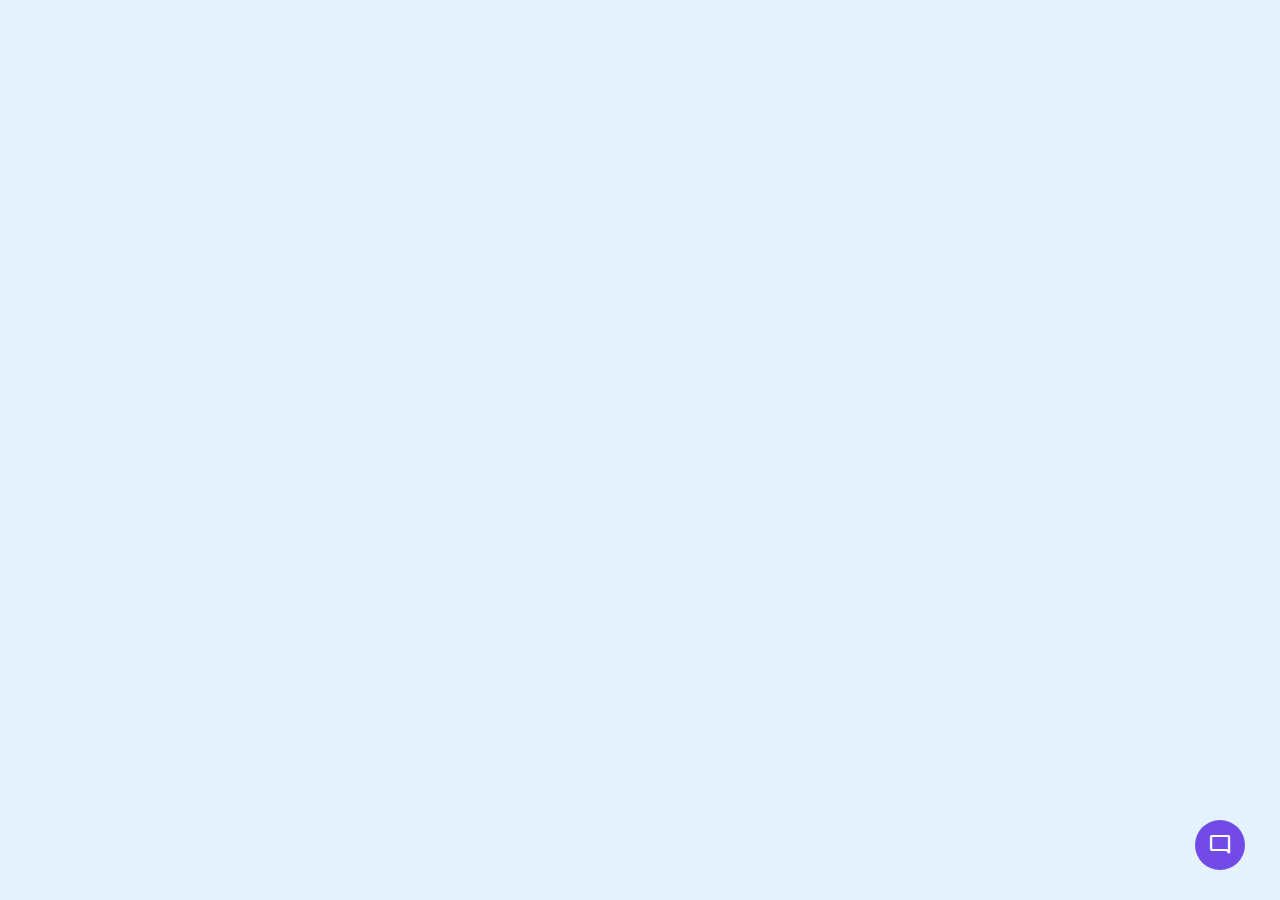
<file: js/New folder (7)/index.html>
<!DOCTYPE html>
<!-- Coding By CodingNepal - www.codingnepalweb.com -->
<html lang="en" dir="ltr">
  <head>
    <meta charset="utf-8">
    <title>Chatbot in JavaScript | CodingNepal</title>
    <link rel="stylesheet" href="./style.css">
    <meta name="viewport" content="width=device-width, initial-scale=1.0">
    <!-- Google Fonts Link For Icons -->
    <link rel="stylesheet" href="https://fonts.googleapis.com/css2?family=Material+Symbols+Outlined:opsz,wght,FILL,GRAD@48,400,0,0" />
    <link rel="stylesheet" href="https://fonts.googleapis.com/css2?family=Material+Symbols+Rounded:opsz,wght,FILL,GRAD@48,400,1,0" />
    <script src="./main.js" defer></script>
  </head>
  <body>
    <button class="chatbot-toggler">
      <span class="material-symbols-rounded">mode_comment</span>
      <span class="material-symbols-outlined">close</span>
    </button>
    <div class="chatbot">
      <header>
        <h2>Chatbot</h2>
        <span class="close-btn material-symbols-outlined">close</span>
      </header>
      <ul class="chatbox">
        <li class="chat incoming">
          <span class="material-symbols-outlined">smart_toy</span>
          <p>Hi there 👋<br>How can I help you today?</p>
        </li>
      </ul>
      <div class="chat-input">
        <textarea placeholder="Enter a message..." spellcheck="false" required></textarea>
        <span id="send-btn" class="material-symbols-rounded">send</span>
      </div>
    </div>

  </body>
</html>
</file>
<file: js/New folder (7)/style.css>
/* Import Google font - Poppins */
@import url('https://fonts.googleapis.com/css2?family=Poppins:wght@400;500;600&display=swap');
* {
  margin: 0;
  padding: 0;
  box-sizing: border-box;
  font-family: "Poppins", sans-serif;
}
body {
  background: #E3F2FD;
}
.chatbot-toggler {
  position: fixed;
  bottom: 30px;
  right: 35px;
  outline: none;
  border: none;
  height: 50px;
  width: 50px;
  display: flex;
  cursor: pointer;
  align-items: center;
  justify-content: center;
  border-radius: 50%;
  background: #724ae8;
  transition: all 0.2s ease;
}
body.show-chatbot .chatbot-toggler {
  transform: rotate(90deg);
}
.chatbot-toggler span {
  color: #fff;
  position: absolute;
}
.chatbot-toggler span:last-child,
body.show-chatbot .chatbot-toggler span:first-child  {
  opacity: 0;
}
body.show-chatbot .chatbot-toggler span:last-child {
  opacity: 1;
}
.chatbot {
  position: fixed;
  right: 35px;
  bottom: 90px;
  width: 420px;
  background: #fff;
  border-radius: 15px;
  overflow: hidden;
  opacity: 0;
  pointer-events: none;
  transform: scale(0.5);
  transform-origin: bottom right;
  box-shadow: 0 0 128px 0 rgba(0,0,0,0.1),
              0 32px 64px -48px rgba(0,0,0,0.5);
  transition: all 0.1s ease;
}
body.show-chatbot .chatbot {
  opacity: 1;
  pointer-events: auto;
  transform: scale(1);
}
.chatbot header {
  padding: 16px 0;
  position: relative;
  text-align: center;
  color: #fff;
  background: #724ae8;
  box-shadow: 0 2px 10px rgba(0,0,0,0.1);
}
.chatbot header span {
  position: absolute;
  right: 15px;
  top: 50%;
  display: none;
  cursor: pointer;
  transform: translateY(-50%);
}
header h2 {
  font-size: 1.4rem;
}
.chatbot .chatbox {
  overflow-y: auto;
  height: 510px;
  padding: 30px 20px 100px;
}
.chatbot :where(.chatbox, textarea)::-webkit-scrollbar {
  width: 6px;
}
.chatbot :where(.chatbox, textarea)::-webkit-scrollbar-track {
  background: #fff;
  border-radius: 25px;
}
.chatbot :where(.chatbox, textarea)::-webkit-scrollbar-thumb {
  background: #ccc;
  border-radius: 25px;
}
.chatbox .chat {
  display: flex;
  list-style: none;
}
.chatbox .outgoing {
  margin: 20px 0;
  justify-content: flex-end;
}
.chatbox .incoming span {
  width: 32px;
  height: 32px;
  color: #fff;
  cursor: default;
  text-align: center;
  line-height: 32px;
  align-self: flex-end;
  background: #724ae8;
  border-radius: 4px;
  margin: 0 10px 7px 0;
}
.chatbox .chat p {
  white-space: pre-wrap;
  padding: 12px 16px;
  border-radius: 10px 10px 0 10px;
  max-width: 75%;
  color: #fff;
  font-size: 0.95rem;
  background: #724ae8;
}
.chatbox .incoming p {
  border-radius: 10px 10px 10px 0;
}
.chatbox .chat p.error {
  color: #721c24;
  background: #f8d7da;
}
.chatbox .incoming p {
  color: #000;
  background: #f2f2f2;
}
.chatbot .chat-input {
  display: flex;
  gap: 5px;
  position: absolute;
  bottom: 0;
  width: 100%;
  background: #fff;
  padding: 3px 20px;
  border-top: 1px solid #ddd;
}
.chat-input textarea {
  height: 55px;
  width: 100%;
  border: none;
  outline: none;
  resize: none;
  max-height: 180px;
  padding: 15px 15px 15px 0;
  font-size: 0.95rem;
}
.chat-input span {
  align-self: flex-end;
  color: #724ae8;
  cursor: pointer;
  height: 55px;
  display: flex;
  align-items: center;
  visibility: hidden;
  font-size: 1.35rem;
}
.chat-input textarea:valid ~ span {
  visibility: visible;
}

@media (max-width: 490px) {
  .chatbot-toggler {
    right: 20px;
    bottom: 20px;
  }
  .chatbot {
    right: 0;
    bottom: 0;
    height: 100%;
    border-radius: 0;
    width: 100%;
  }
  .chatbot .chatbox {
    height: 90%;
    padding: 25px 15px 100px;
  }
  .chatbot .chat-input {
    padding: 5px 15px;
  }
  .chatbot header span {
    display: block;
  }
}
</file>
